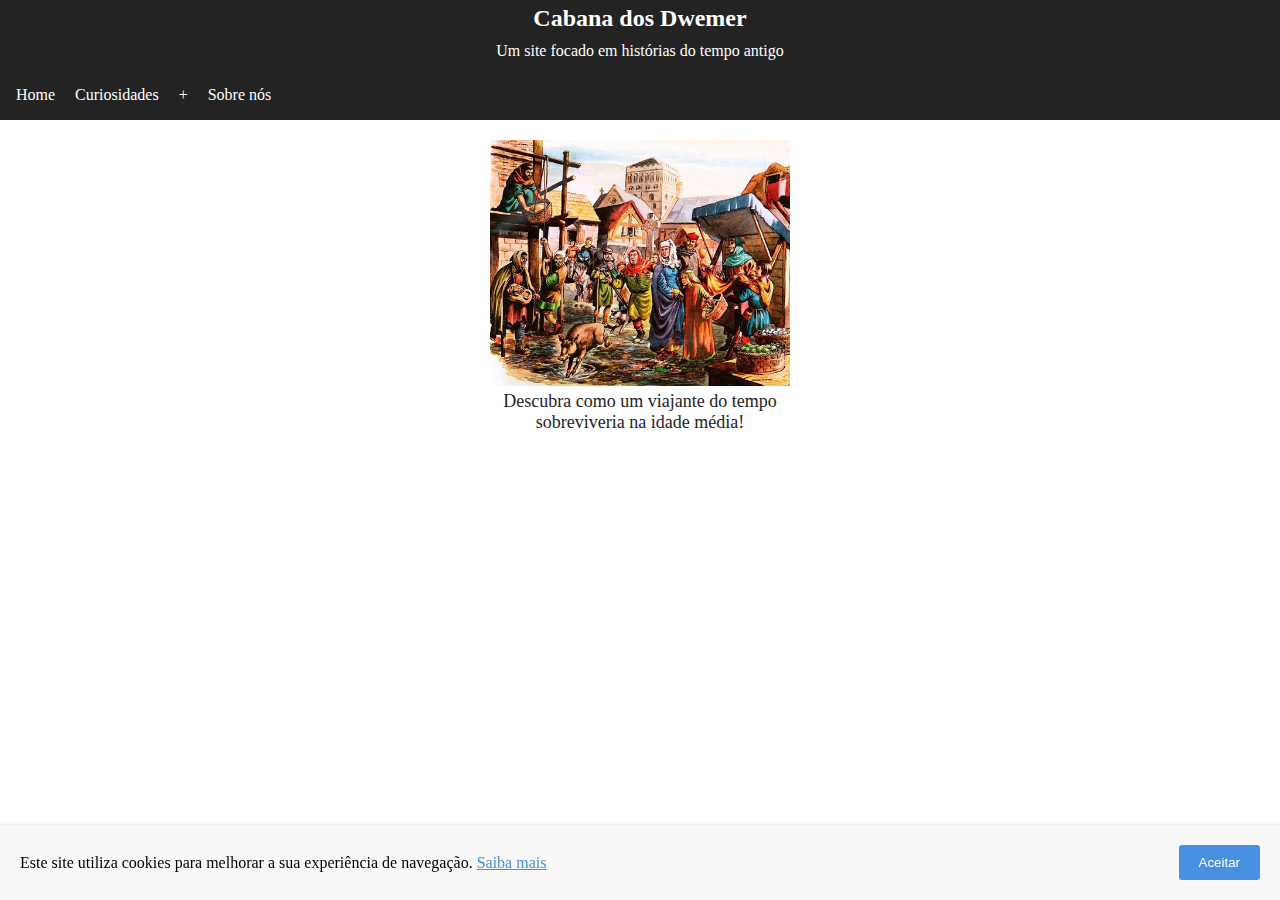
<file: index.html>
<!DOCTYPE html>
<html lang="pt-BR">

<head>
    <meta charset="UTF-8">
    <meta http-equiv="X-UA-Compatible" content="IE=edge">
    <meta name="viewport" content="width=device-width, initial-scale=1.0">
    <title>Cabana dos Dwemer
    </title>
    <link rel="stylesheet" href="style.css">
    <link rel="stylesheet"
        href="https://fonts.googleapis.com/css2?family=Material+Symbols+Outlined:opsz,wght,FILL,GRAD@48,400,0,0" />
</head>

<body>
    <header>
        <h2>Cabana dos Dwemer</h2>
        <p>Um site focado em histórias do tempo antigo</p>
    </header>
    <nav>
        <ul>
            <li><a href="#">Home</a></li>
            <li><a href="#">Curiosidades</a></li>
            <li class="submenu">+
                <ul class="dropdown">
                    <li><a href="#">Idade média</a></li>
                    <li><a href="#">Armas</a></li>
                    <li><a href="#">Brasil antigo</a></li>
                </ul>
            </li>
            <li><a href="#">Sobre nós</a></li>
        </ul>
    </nav>

    <span id="mobile-btn" class="material-symbols-outlined" onclick="menumobile()">
        menu
        </span>

    <menu id="menu-mobile">
        <ul>
            <li><a href="#">Home</a></li>
            <li><a href="#">Curiosidades sobre idade média</a></li>
            <li><a href="#">Idade média</a></li>
            <li><a href="#">Armas</a></li>
            <li><a href="#">Brasil antigo</a></li>
            <li><a href="#">Sobre nós</a></li>
        </ul>
    </menu>

    <div class="container">
    <div class="box-wrap">
    <a href="index-article.html"><img src="cidade_medieval.jpg" alt="Uma típica cidade medieval do seculo XIII" class="image-wrap"></a>
   <p> <a href="index-article.html">Descubra como um viajante do tempo sobreviveria na idade média!</a></p>
    </div>
    </div>
    <div id="cookie-message">
        <p>Este site utiliza cookies para melhorar a sua experiência de navegação. <a href="https://policies.google.com/technologies/cookies?hl=pt-BR">Saiba mais</a></p>
        <button id="accept-cookies">Aceitar</button>
      </div>
    <script src="script.js"></script>

</body>

</html>
</file>
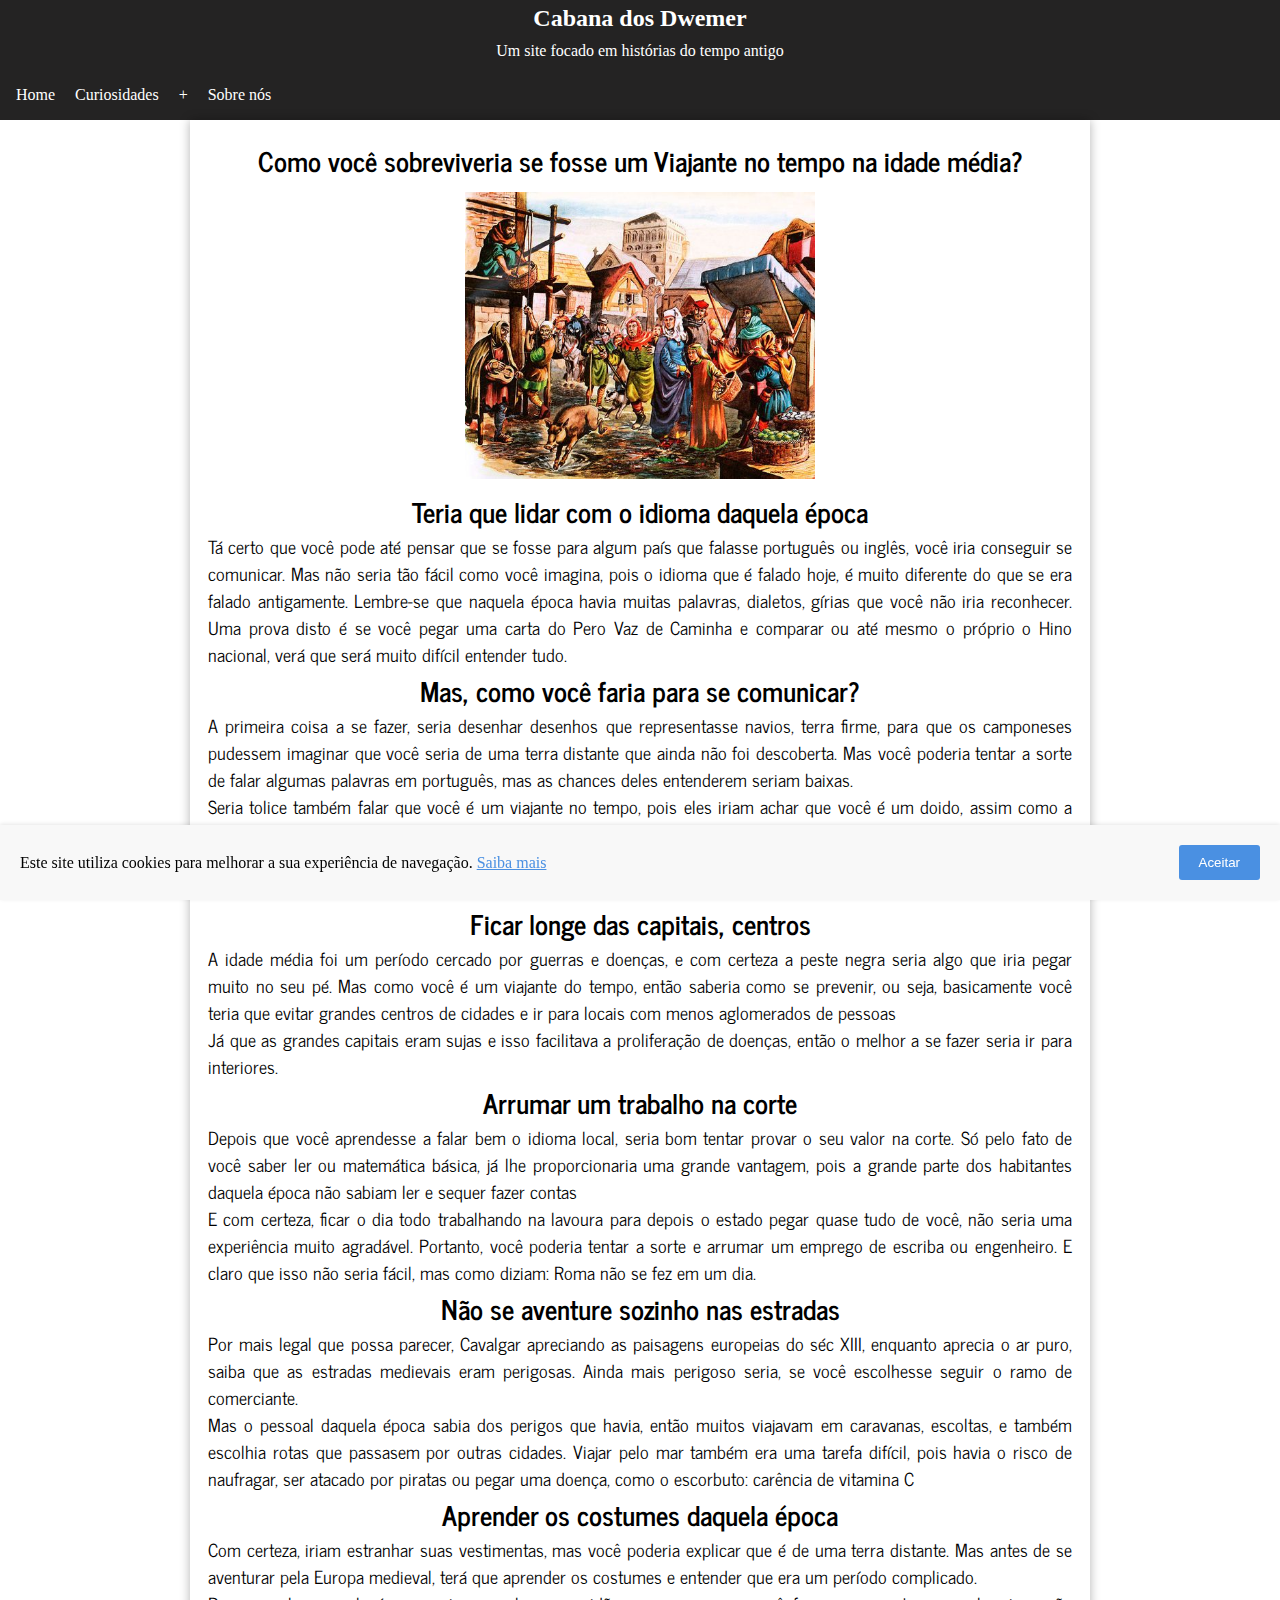
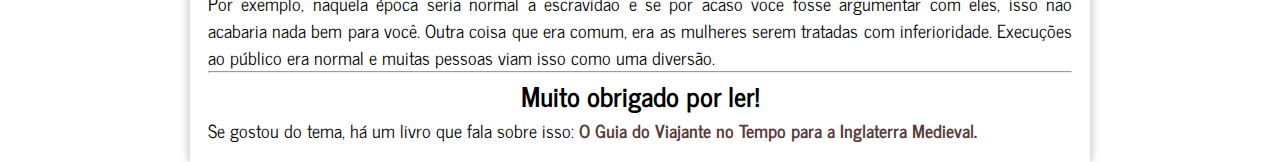
<file: index-article.html>
<!DOCTYPE html>
<html lang="pt-BR">

<head>
    <meta charset="UTF-8">
    <meta http-equiv="X-UA-Compatible" content="IE=edge">
    <meta name="viewport" content="width=device-width, initial-scale=1.0">
    <title>Viajante do tempo na idade média</title>
    <link rel="stylesheet" href="style-article.css">
    <link rel="stylesheet"
        href="https://fonts.googleapis.com/css2?family=Material+Symbols+Outlined:opsz,wght,FILL,GRAD@48,400,0,0" />
</head>

<body>
    <header>
        <h2>Cabana dos Dwemer</h2>
        <p>Um site focado em histórias do tempo antigo</p>
    </header>
    <nav>
        <ul>
            <li><a href="index.html">Home</a></li>
            <li><a href="#">Curiosidades</a></li>
            <li class="submenu">+
                <ul class="dropdown">
                    <li><a href="">Idade média</a></li>
                    <li><a href="#">Armas</a></li>
                    <li><a href="#">Brasil antigo</a></li>
                </ul>
            </li>
            <li><a href="#">Sobre nós</a></li>
        </ul>
    </nav>

    <span id="mobile-btn" class="material-symbols-outlined" onclick="menumobile()">
        menu
    </span>

    <menu id="menu-mobile">
        <ul>
            <li><a href="index.html">Home</a></li>
            <li><a href="#">Curiosidades sobre idade média</a></li>
            <li><a href="#">Idade média</a></li>
            <li><a href="#">Armas</a></li>
            <li><a href="#">Brasil antigo</a></li>
            <li><a href="#">Sobre nós</a></li>
        </ul>
    </menu>

    <div class="content">
        <div class="content-box">
            <h2>Como você sobreviveria se fosse um Viajante no tempo na idade média?</h2>
            <img src="cidade_medieval.jpg" alt="uma tipica cidade medieval do séc XIII" class="imagem-wrap">
            <h2>Teria que lidar com o idioma daquela época </h2>
            <p>Tá certo que você pode até pensar que se fosse para algum país que falasse português ou inglês, você iria
                conseguir se comunicar. Mas não seria tão fácil como você imagina, pois o idioma que é falado hoje, é
                muito diferente do que se era falado antigamente. Lembre-se que naquela época havia muitas palavras,
                dialetos,
                gírias que você não iria reconhecer. Uma prova disto é se você pegar uma carta do Pero Vaz de Caminha
                e comparar ou até mesmo o próprio o Hino nacional, verá que será muito difícil entender tudo.</p>
            <h2>Mas, como você faria para se comunicar?</h2>
            <p>A primeira coisa a se fazer, seria desenhar desenhos que representasse navios, terra firme, para que os
                camponeses pudessem imaginar que você seria de uma terra distante que ainda não foi descoberta. Mas você
                poderia tentar a sorte de falar algumas palavras em português, mas as chances deles entenderem seriam
                baixas.</p>
            <p>Seria tolice também falar que você é um viajante no tempo, pois eles iriam achar que você é um doido,
                assim
                como a gente também iria pensar a mesma coisa</p>
            <p>Portanto o mais certo a se fazer seria falar pouco e ouvir mais, para que você conseguisse se adaptar o
                mais rápido possível com o seu idioma antigo</p>
            <h2>Ficar longe das capitais, centros</h2>
            <p>A idade média foi um período cercado por guerras e doenças, e com certeza a peste negra seria algo que
                iria pegar muito no seu pé. Mas como você é um viajante do tempo, então saberia como se prevenir, ou
                seja, basicamente você teria que evitar grandes centros de cidades e ir para locais com menos
                aglomerados de pessoas </p>
            <p>Já que as grandes capitais eram sujas e isso facilitava a proliferação de doenças, então o melhor a se
                fazer seria ir para interiores.</p>
            <h2>Arrumar um trabalho na corte</h2>
            <p>Depois que você aprendesse a falar bem o idioma local, seria bom tentar provar o seu valor na corte. Só
                pelo fato de você saber ler ou matemática básica, já lhe proporcionaria uma grande vantagem, pois
                a grande parte dos habitantes daquela época não sabiam ler e sequer fazer contas</p>
            <p>E com certeza, ficar o dia todo trabalhando na lavoura para depois o estado pegar quase tudo de você, não
                seria uma experiência muito agradável. Portanto, você poderia tentar a sorte e arrumar um emprego de
                escriba ou engenheiro. E claro que isso não seria fácil, mas como diziam: Roma não se fez em um dia.</p>
            <h2>Não se aventure sozinho nas estradas</h2>
            <p>Por mais legal que possa parecer, Cavalgar apreciando as paisagens europeias do séc XIII, enquanto
                aprecia o ar puro, saiba que as estradas medievais eram perigosas. Ainda mais perigoso seria, se você
                escolhesse seguir o ramo de comerciante.</p>
            <p>Mas o pessoal daquela época sabia dos perigos que havia, então muitos viajavam em caravanas, escoltas, e
                também escolhia rotas que passasem por outras cidades.
                Viajar pelo mar também era uma tarefa difícil, pois havia o risco de naufragar, ser atacado por piratas
                ou pegar uma doença, como o escorbuto: carência de vitamina C</p>
            <h2>Aprender os costumes daquela época</h2>
            <p>Com certeza, iriam estranhar suas vestimentas, mas você poderia explicar que é de uma terra distante. Mas
                antes de se aventurar pela Europa medieval, terá que aprender os costumes e entender que era um período complicado.
            </p>
            <p>Por exemplo, naquela época seria normal a escravidão e se por acaso você fosse argumentar com eles, isso não
                acabaria nada bem para você. Outra coisa que era comum, era as mulheres serem tratadas com
                inferioridade. Execuções ao público era normal e muitas pessoas viam isso como uma diversão.</p>
            <hr>
            <h2>Muito obrigado por ler!</h2>
            <p>Se gostou do tema, há um livro que fala sobre isso: <strong>O Guia do Viajante no Tempo para a Inglaterra Medieval.</strong></p>
            
            

        </div>
    </div>

    <div id="cookie-message">
        <p>Este site utiliza cookies para melhorar a sua experiência de navegação. <a href="/politica-de-privacidade">Saiba mais</a></p>
        <button id="accept-cookies">Aceitar</button>
      </div>
      


    <script src="script.js"></script>

</body>

</html>
</file>
<file: style.css>
*{
padding: 0;
margin: 0;
}
:root {
    --cor-nav-bar: #242323;
    --cor-primaria: #ffff;
}

nav {
    padding: 8px;
    background-color: var(--cor-nav-bar);
}
nav ul li {
    display: inline-block;
    padding: 8px;
    color: var(--cor-primaria);
    list-style: none;
    position: relative;
}
nav ul li:hover {
    background-color: #757474;
    cursor: pointer;
}
nav ul li a {
    color: var(--cor-primaria);
    text-decoration: none;
}

nav .submenu .dropdown {
    display: none;
}
nav .submenu:hover .dropdown {
    display: block;
    position: absolute;
    top: 25px;
    left: 0;
    background-color: #573a3a;
    padding: 8px;
    width: 150px;
}

header {
    text-align: center;
    color: var(--cor-primaria);
    background-color: var(--cor-nav-bar);
}
header h2{
    padding-top: 5px;
    font-family: cursive;
}
header p{
    padding: 10px;
    font-family: cursive;
}

.container {
display: flex;
flex-direction: row;
flex-wrap: wrap;
justify-content: center;
padding: 10px;

}
.box-wrap {
    
    width: 350px;
    padding: 10px;
    font-size: 18px;
    text-align: center;
}
.box-wrap a{
    text-decoration: none;
    color: #242323;
}
.image-wrap {
    width: 300px;
}



/*Media Querry do menu*/

@media screen and (min-width:200px) and (max-width: 600px){
    nav{
        display: none;
    }
    #mobile-btn{
        display: block;
        padding: 5px;
    }
    #menu-mobile {
    background-color: var(--cor-nav-bar);
    padding: 8px;
    display: none;
    }
    #menu-mobile ul li {
    padding: 5px;
    list-style: none;
    }
    #menu-mobile ul li a {
        color: var(--cor-primaria);
        text-decoration: none;
    }
}
@media screen and (min-width: 600px) and (max-width: 768px){
    nav{
        display: none;
    }
    #mobile-btn{
        padding: 5px;
    }
    #menu-mobile {
    background-color: var(--cor-nav-bar);
    padding: 8px;
    display: none;
    }
    #menu-mobile ul li {
    padding: 5px;
    list-style: none;
    }
    #menu-mobile ul li a {
        color: var(--cor-primaria);
        text-decoration: none;
    }
}
@media screen and (min-width: 768px) and (max-width: 992px) {
    #mobile-btn{
        display: none;
    }
    nav{
    display: block;
    }
}
@media screen and (min-width: 800px ) and (max-width: 1378px) {
    #mobile-btn{
    display:none;
    }
    #menu-mobile{
        display: none;
    }
    nav{
     display: block;   
    }
}


#cookie-message {
    position: fixed;
    bottom: 0;
    left: 0;
    right: 0;
    background-color: #f8f8f8;
    padding: 20px;
    box-shadow: 0 -1px 4px rgba(0, 0, 0, 0.1);
    z-index: 999;
    display: flex;
    justify-content: space-between;
    align-items: center;
  }
  
  #cookie-message p {
    margin: 0;
  }
  
  #cookie-message a {
    color: #4a90e2;
  }
  
  #accept-cookies {
    background-color: #4a90e2;
    color: #fff;
    border: none;
    padding: 10px 20px;
    border-radius: 3px;
    cursor: pointer;
  }
  
  #accept-cookies:hover {
    background-color: #1c6bb1;
  }
</file>
<file: style-article.css>
@import url('https://fonts.googleapis.com/css2?family=News+Cycle:wght@700&display=swap');

* {
    padding: 0;
    margin: 0;
}

:root {
    --cor-nav-bar: #242323;
    --cor-primaria: #ffff;
    --fonte: 'News Cycle', sans-serif;
}

nav {
    padding: 8px;
    background-color: var(--cor-nav-bar);
}

nav ul li {
    display: inline-block;
    padding: 8px;
    color: var(--cor-primaria);
    list-style: none;
    position: relative;
}

nav ul li:hover {
    background-color: #757474;
    cursor: pointer;
}

nav ul li a {
    color: var(--cor-primaria);
    text-decoration: none;
}

nav .submenu .dropdown {
    display: none;
}

nav .submenu:hover .dropdown {
    display: block;
    position: absolute;
    top: 25px;
    left: 0;
    background-color: #573a3a;
    padding: 8px;
    width: 150px;
}

header {
    text-align: center;
    color: var(--cor-primaria);
    background-color: var(--cor-nav-bar);
}

header h2 {
    padding-top: 5px;
    font-family: cursive;
}

header p {
    padding: 10px;
    font-family: cursive;
}


/*Media Querry do menu*/

@media screen and (min-width:200px) and (max-width: 600px) {
    nav {
        display: none;
    }

    #mobile-btn {
        display: block;
        padding: 5px;
    }

    #menu-mobile {
        background-color: var(--cor-nav-bar);
        padding: 8px;
        display: none;
    }

    #menu-mobile ul li {
        padding: 5px;
        list-style: none;
    }

    #menu-mobile ul li a {
        color: var(--cor-primaria);
        text-decoration: none;
    }

    .content {
        display: flex;
        justify-content: center;
        align-items: center;
        margin: auto;
        background-color: var(--cor-primaria);
        width: 90%;
        height: auto;
        padding: 8px;
        overflow-x: hidden;
    }
    .content-box {
        padding: 10px;
        font-family: var(--fonte);
      }
      
      .content-box h2 {
        text-align: center;
      }
      
      .content-box p {
        text-align: justify;
        line-height: 1.5em;
        font-size: 20px;
      }
      .imagem-wrap {
        display: block;
        margin: auto;
        padding: 10px;
        width: 90%; 
       
      }
}

@media screen and (min-width: 600px) and (max-width: 768px) {
    nav {
        display: none;
    }

    #mobile-btn {
        padding: 5px;
    }

    #menu-mobile {
        background-color: var(--cor-nav-bar);
        padding: 8px;
        display: none;

    }

    #menu-mobile ul li {
        padding: 5px;
        list-style: none;

    }

    #menu-mobile ul li a {
        color: var(--cor-primaria);
        text-decoration: none;
    }
    .content {
        display: flex;
        justify-content: center;
        align-items: center;
        margin: auto;
        background-color: var(--cor-primaria);
        width: 90%;
        height: auto;
        padding: 8px;
        overflow-x: hidden;
    }
    .content-box {
        padding: 10px;
        font-family: var(--fonte);
      }
      
      .content-box h2 {
        text-align: center;
      }
      
      .content-box p {
        text-align: justify;
        line-height: 1.5em;
        font-size: 20px;
      }
      .imagem-wrap {
        display: block;
        margin: auto;
        padding: 10px;
        width: 90%; 
       
      }

}

@media screen and (min-width: 768px) and (max-width: 992px) {
    #mobile-btn {
        display: none;
    }

    nav {
        display: block;
    }
}

@media screen and (min-width: 800px) and (max-width: 1378px) {
    #mobile-btn {
        display: none;
    }

    #menu-mobile {
        display: none;
    }

    nav {
        display: block;
    }
}

.content {
    display: flex;
    justify-content: center;
    align-items: center;
    margin: auto;
    background-color: var(--cor-primaria);
    box-shadow: 0px 0px 10px rgba(0, 0, 0, 0.3);
    box-sizing: border-box;
    max-width: 900px;
    height: auto;
    padding: 8px;
}

.content-box {
    padding: 10px;
    font-family: var(--fonte);
    font-size: 18px;
}

.content-box h2 {
    text-align: center;
}

.content-box p {
    text-align: justify;
    line-height: 1.5em;
}

.imagem-wrap {
    display: block;
    align-items: center;
    margin: auto;
    padding: 10px;
    width: 90%;
    max-width: 350px;
}
strong {
    color: #573a3a;
}




#cookie-message {
    position: fixed;
    bottom: 0;
    left: 0;
    right: 0;
    background-color: #f8f8f8;
    padding: 20px;
    box-shadow: 0 -1px 4px rgba(0, 0, 0, 0.1);
    z-index: 999;
    display: flex;
    justify-content: space-between;
    align-items: center;
  }
  
  #cookie-message p {
    margin: 0;
  }
  
  #cookie-message a {
    color: #4a90e2;
  }
  
  #accept-cookies {
    background-color: #4a90e2;
    color: #fff;
    border: none;
    padding: 10px 20px;
    border-radius: 3px;
    cursor: pointer;
  }
  
  #accept-cookies:hover {
    background-color: #1c6bb1;
  }
</file>
